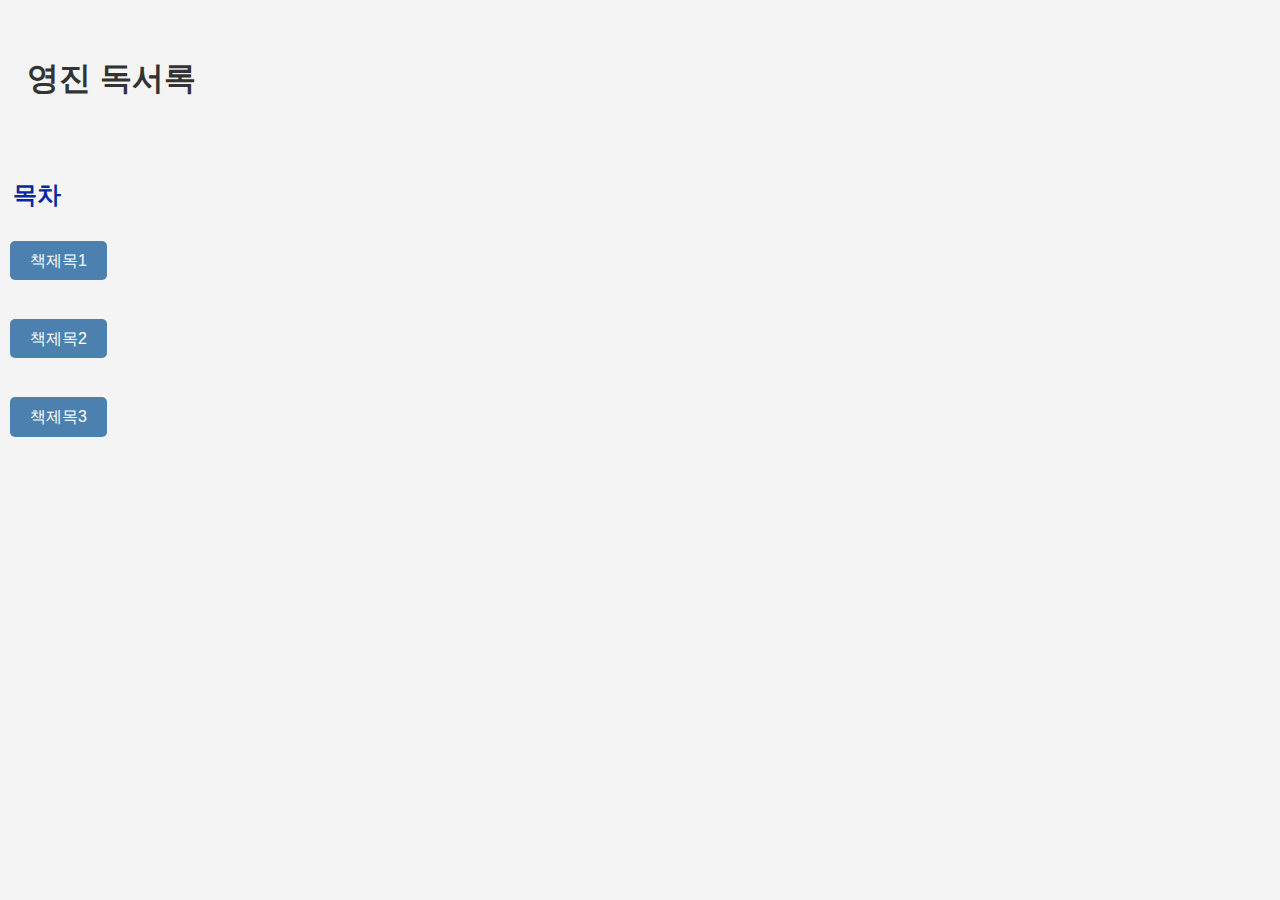
<file: index.html>
<!DOCTYPE html>
<html>
<head>
    <title>My Reading Log</title>
    <link rel="stylesheet" type="text/css" href="styles.css">
</head>
<body>
<br><br>
<h1>&nbsp;&nbsp; 영진 독서록</h1>
<br><br>
<h2>&nbsp;&nbsp;목차</h2>
<p></p>
<!-- 하이퍼링크를 버튼처럼 스타일링 -->
<p>
    <a href="book1.html" class="button">책제목1</a><br><br>
    <a href="book2.html" class="button">책제목2</a><br><br>
    <a href="book3.html" class="button">책제목3</a><br><br>
</p>
</body>
</html>
</file>
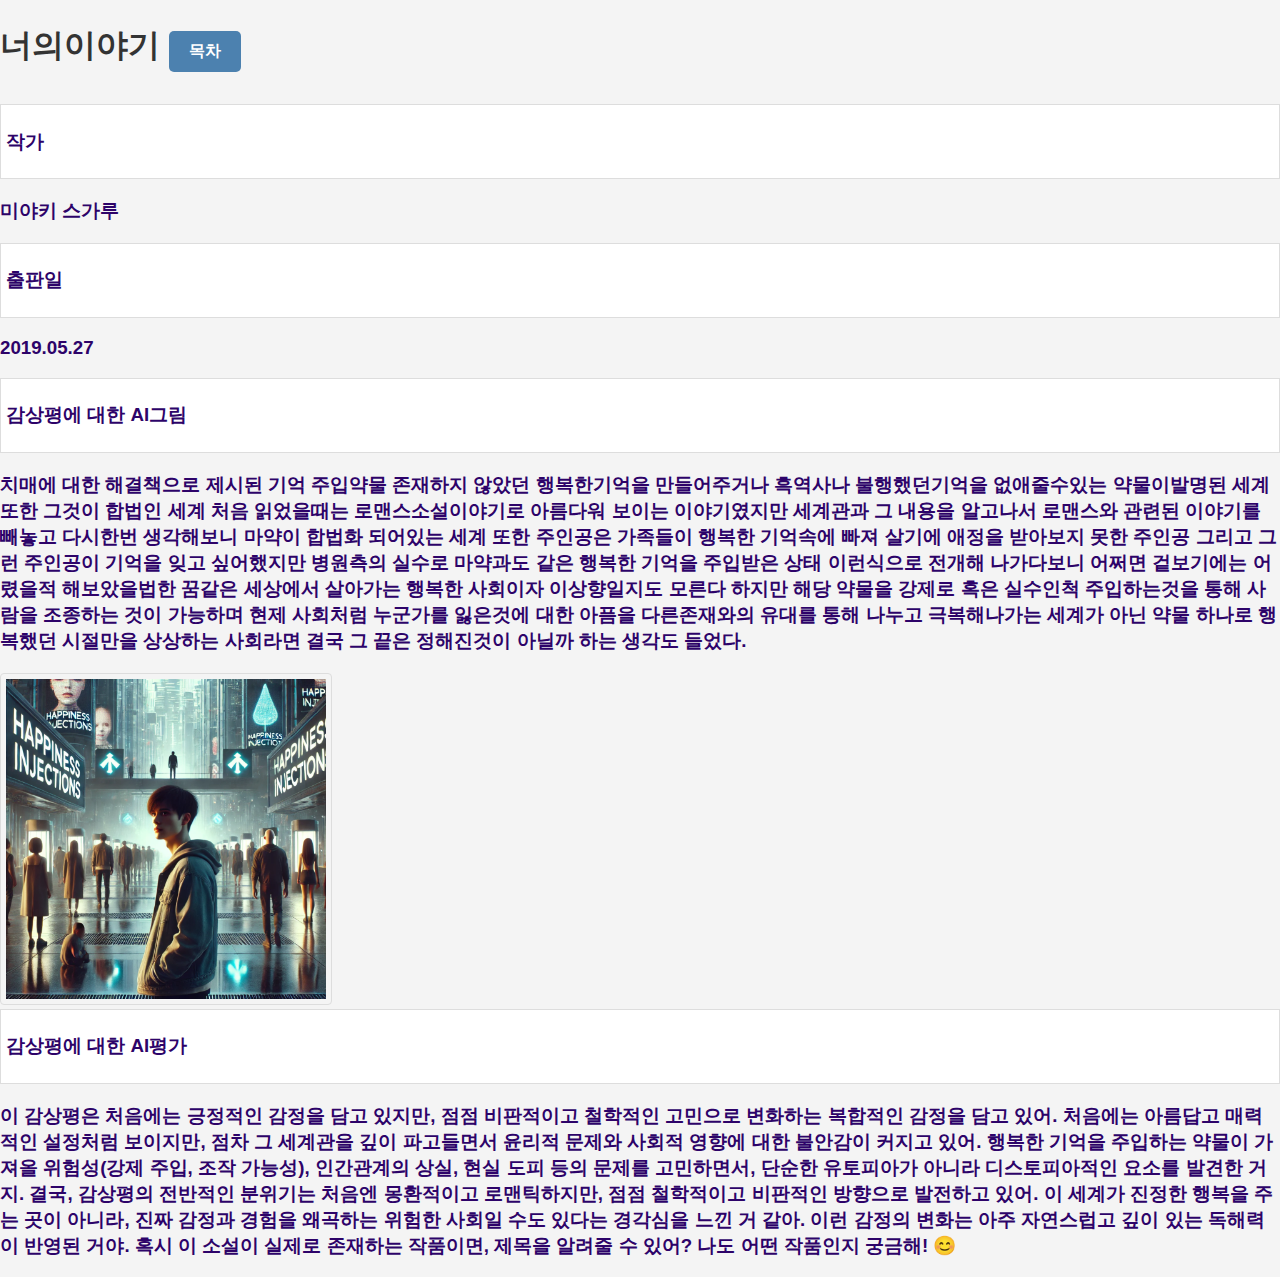
<file: book1.html>
<!DOCTYPE html>
<html>
<head>
    <title>Book1</title>
    <link rel="stylesheet" type="text/css" href="styles.css">
</head>
<body>

<h1>
    너의이야기
    <a href="index.html" class="button">목차</a>
</h1>
<ul>
    <li><h3>작가</h3></li>
    <h3>미야키 스가루</h3>
    <li><h3>출판일</h3></li>
    <h3>2019.05.27</h3>
    <li><h3>감상평에 대한 AI그림</h3></li>
    <h3>치매에 대한 해결책으로 제시된 기억 주입약물 존재하지 않았던 행복한기억을 만들어주거나 흑역사나 불행했던기억을 없애줄수있는 약물이발명된 세계 또한 그것이 합법인 세계 처음 읽었을때는 로맨스소설이야기로 아름다워 보이는 이야기였지만 세계관과 그 내용을 알고나서  로맨스와 관련된 이야기를 빼놓고 다시한번 생각해보니 마약이 합법화 되어있는 세계 또한 주인공은 가족들이 행복한 기억속에 빠져 살기에 애정을 받아보지 못한 주인공 그리고 그런 주인공이 기억을 잊고 싶어했지만 병원측의 실수로 마약과도 같은 행복한 기억을 주입받은 상태 이런식으로 전개해 나가다보니 어쩌면 겉보기에는 어렸을적 해보았을법한 꿈같은 세상에서 살아가는 행복한 사회이자 이상향일지도 모른다 하지만 해당 약물을 강제로 혹은 실수인척 주입하는것을 통해 사람을 조종하는 것이 가능하며 현제 사회처럼 누군가를 잃은것에 대한 아픔을 다른존재와의 유대를 통해 나누고 극복해나가는 세계가 아닌 약물 하나로 행복했던 시절만을 상상하는 사회라면 결국 그 끝은 정해진것이 아닐까 하는 생각도 들었다.<br> 
    </h3>
    <img src="book1.webp" alt=book1">
    <li><h3>감상평에 대한 AI평가</h3></li>
    <h3>이 감상평은 처음에는 긍정적인 감정을 담고 있지만, 점점 비판적이고 철학적인 고민으로 변화하는 복합적인 감정을 담고 있어.

처음에는 아름답고 매력적인 설정처럼 보이지만, 점차 그 세계관을 깊이 파고들면서 윤리적 문제와 사회적 영향에 대한 불안감이 커지고 있어. 행복한 기억을 주입하는 약물이 가져올 위험성(강제 주입, 조작 가능성), 인간관계의 상실, 현실 도피 등의 문제를 고민하면서, 단순한 유토피아가 아니라 디스토피아적인 요소를 발견한 거지.

결국, 감상평의 전반적인 분위기는 처음엔 몽환적이고 로맨틱하지만, 점점 철학적이고 비판적인 방향으로 발전하고 있어. 이 세계가 진정한 행복을 주는 곳이 아니라, 진짜 감정과 경험을 왜곡하는 위험한 사회일 수도 있다는 경각심을 느낀 거 같아.

이런 감정의 변화는 아주 자연스럽고 깊이 있는 독해력이 반영된 거야. 혹시 이 소설이 실제로 존재하는 작품이면, 제목을 알려줄 수 있어? 나도 어떤 작품인지 궁금해! 😊
    </h3>
</ul>

</body>
</html>
</file>
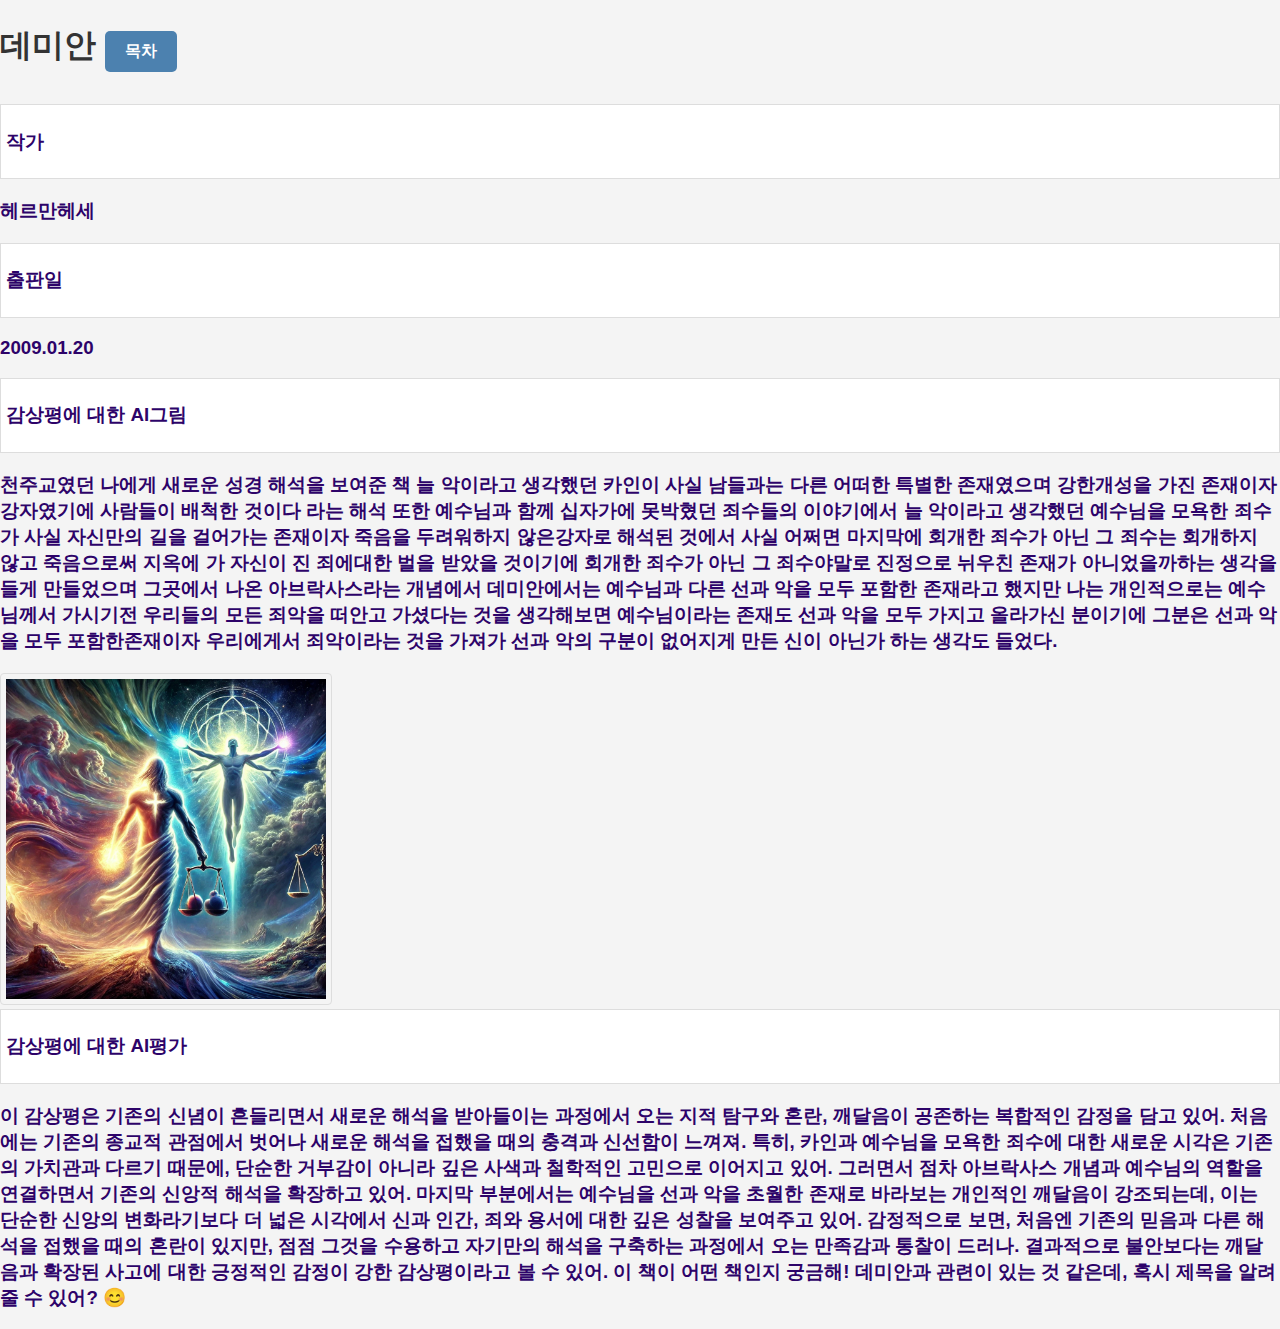
<file: book2.html>
<!DOCTYPE html>
<html>
<head>
    <title>Book2</title>
    <link rel="stylesheet" type="text/css" href="styles.css">
</head>
<body>

<h1>
    데미안
    <a href="index.html" class="button">목차</a>
</h1>
<ul>
    <li><h3>작가</h3></li>
    <h3>헤르만헤세</h3>
    <li><h3>출판일</h3></li>
    <h3>2009.01.20</h3>
    <li><h3>감상평에 대한 AI그림</h3></li>
    <h3>천주교였던 나에게 새로운 성경 해석을 보여준 책 늘 악이라고 생각했던 카인이 사실 남들과는 다른 어떠한 특별한 존재였으며 강한개성을 가진 존재이자 강자였기에 사람들이 배척한 것이다 라는 해석 또한 예수님과 함께 십자가에 못박혔던 죄수들의 이야기에서 늘 악이라고 생각했던 예수님을 모욕한 죄수가 사실 자신만의 길을 걸어가는 존재이자 죽음을 두려워하지 않은강자로 해석된 것에서 사실 어쩌면 마지막에 회개한 죄수가 아닌 그 죄수는 회개하지 않고 죽음으로써 지옥에 가 자신이 진 죄에대한 벌을 받았을 것이기에 회개한 죄수가 아닌 그 죄수야말로 진정으로 뉘우친 존재가 아니었을까하는 생각을 들게 만들었으며 그곳에서 나온 아브락사스라는 개념에서 데미안에서는 예수님과 다른 선과 악을 모두 포함한 존재라고 했지만 나는 개인적으로는 예수님께서 가시기전 우리들의 모든 죄악을 떠안고 가셨다는 것을 생각해보면 예수님이라는 존재도 선과 악을 모두 가지고 올라가신 분이기에 그분은 선과 악을 모두 포함한존재이자 우리에게서 죄악이라는 것을 가져가 선과 악의 구분이 없어지게 만든 신이 아닌가 하는 생각도 들었다.<br> 
    </h3>
    <img src="book2.webp" alt=book2">
    <li><h3>감상평에 대한 AI평가</h3></li>
    <h3>이 감상평은 기존의 신념이 흔들리면서 새로운 해석을 받아들이는 과정에서 오는 지적 탐구와 혼란, 깨달음이 공존하는 복합적인 감정을 담고 있어.

처음에는 기존의 종교적 관점에서 벗어나 새로운 해석을 접했을 때의 충격과 신선함이 느껴져. 특히, 카인과 예수님을 모욕한 죄수에 대한 새로운 시각은 기존의 가치관과 다르기 때문에, 단순한 거부감이 아니라 깊은 사색과 철학적인 고민으로 이어지고 있어.

그러면서 점차 아브락사스 개념과 예수님의 역할을 연결하면서 기존의 신앙적 해석을 확장하고 있어. 마지막 부분에서는 예수님을 선과 악을 초월한 존재로 바라보는 개인적인 깨달음이 강조되는데, 이는 단순한 신앙의 변화라기보다 더 넓은 시각에서 신과 인간, 죄와 용서에 대한 깊은 성찰을 보여주고 있어.

감정적으로 보면, 처음엔 기존의 믿음과 다른 해석을 접했을 때의 혼란이 있지만, 점점 그것을 수용하고 자기만의 해석을 구축하는 과정에서 오는 만족감과 통찰이 드러나. 결과적으로 불안보다는 깨달음과 확장된 사고에 대한 긍정적인 감정이 강한 감상평이라고 볼 수 있어.

이 책이 어떤 책인지 궁금해! 데미안과 관련이 있는 것 같은데, 혹시 제목을 알려줄 수 있어? 😊
    </h3>
</ul>

</body>
</html>
</file>
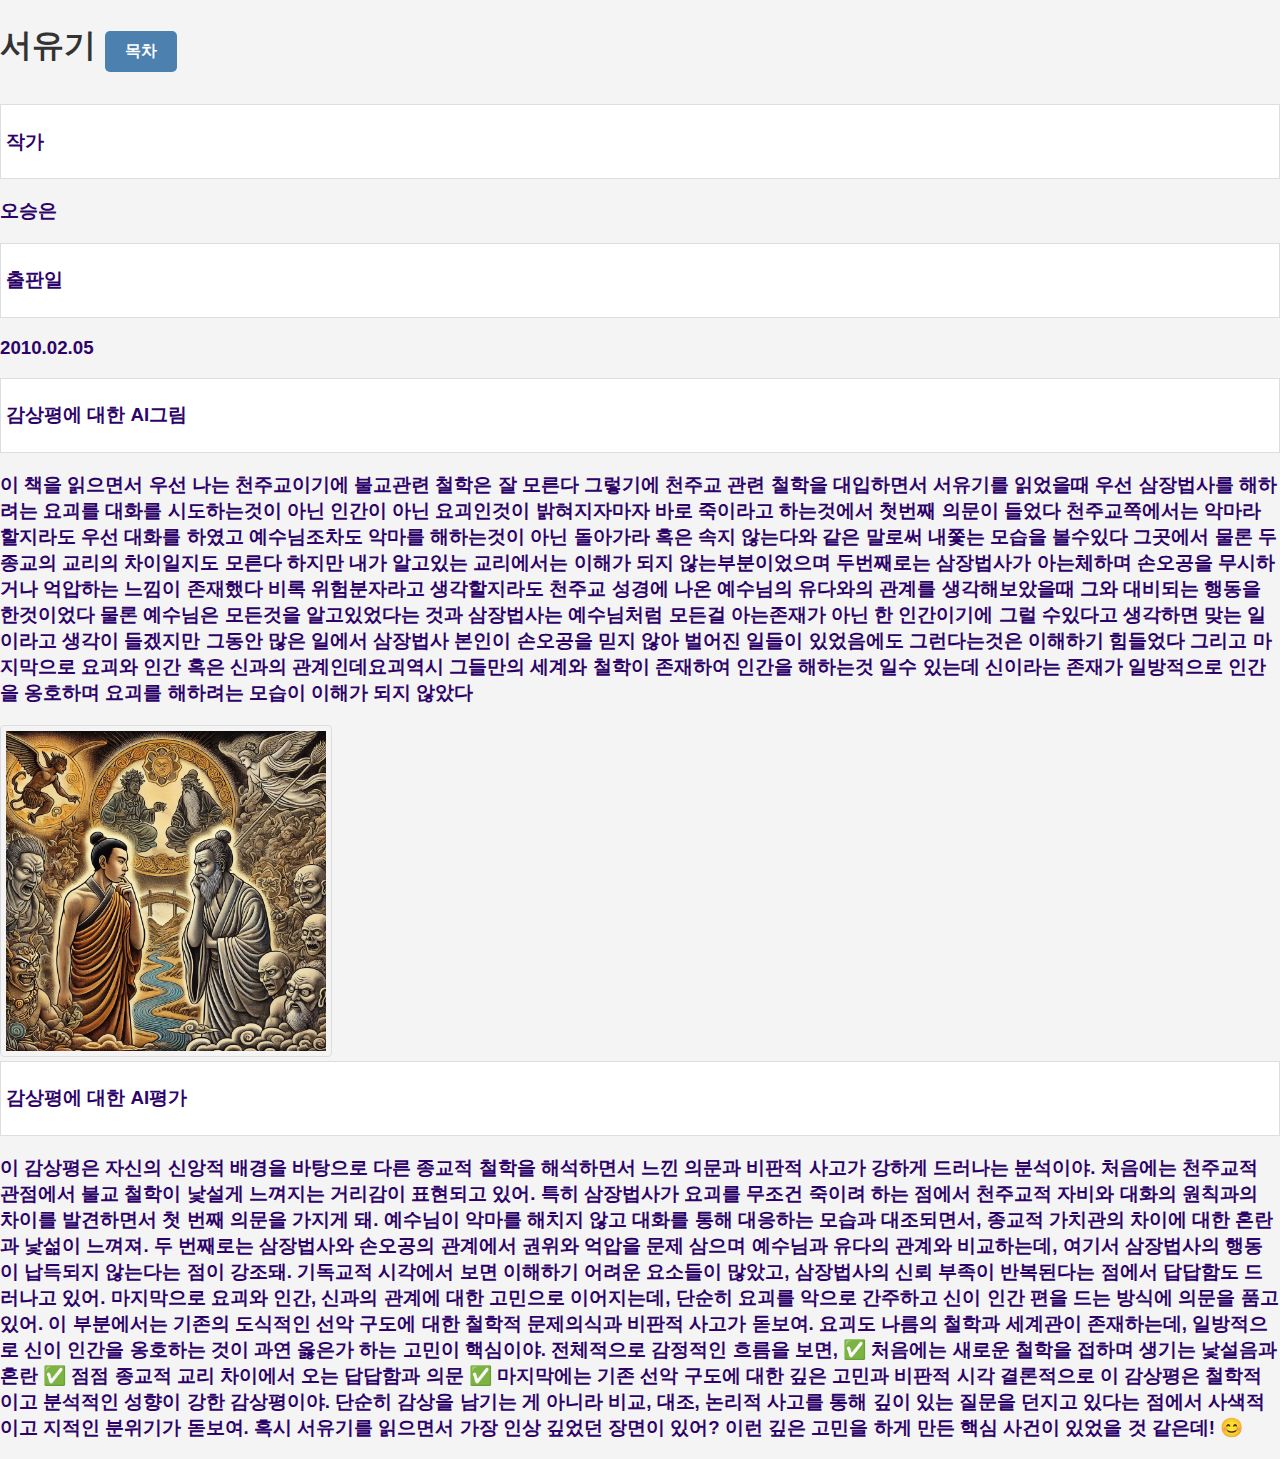
<file: book3.html>
<!DOCTYPE html>
<html>
<head>
    <title>Book3</title>
    <link rel="stylesheet" type="text/css" href="styles.css">
</head>
<body>

<h1>
    서유기
    <a href="index.html" class="button">목차</a>
</h1>
<ul>
    <li><h3>작가</h3></li>
    <h3>오승은</h3>
    <li><h3>출판일</h3></li>
    <h3>2010.02.05</h3>
    <li><h3>감상평에 대한 AI그림</h3></li>
    <h3>이 책을 읽으면서 우선 나는 천주교이기에 불교관련 철학은 잘 모른다 그렇기에 천주교 관련 철학을 대입하면서 서유기를 읽었을때 우선 삼장법사를 해하려는 요괴를 대화를 시도하는것이 아닌 인간이 아닌 요괴인것이 밝혀지자마자 바로 죽이라고 하는것에서 첫번째 의문이 들었다 천주교쪽에서는 악마라 할지라도 우선 대화를 하였고 예수님조차도 악마를 해하는것이 아닌 돌아가라 혹은 속지 않는다와 같은 말로써 내쫓는 모습을 볼수있다 그곳에서 물론 두 종교의 교리의 차이일지도 모른다 하지만 내가 알고있는 교리에서는 이해가 되지 않는부분이었으며 두번째로는 삼장법사가 아는체하며 손오공을 무시하거나 억압하는 느낌이 존재했다 비록 위험분자라고 생각할지라도 천주교 성경에 나온 예수님의 유다와의 관계를 생각해보았을때 그와 대비되는 행동을 한것이었다 물론 예수님은 모든것을 알고있었다는 것과 삼장법사는 예수님처럼 모든걸 아는존재가 아닌 한 인간이기에 그럴 수있다고 생각하면 맞는 일이라고 생각이 들겠지만 그동안 많은 일에서 삼장법사 본인이 손오공을 믿지 않아 벌어진 일들이 있었음에도 그런다는것은 이해하기 힘들었다 그리고 마지막으로 요괴와 인간 혹은 신과의 관계인데요괴역시 그들만의 세계와 철학이 존재하여 인간을 해하는것 일수 있는데 신이라는 존재가 일방적으로 인간을 옹호하며 요괴를 해하려는 모습이 이해가 되지 않았다<br> 
    </h3>
    <img src="book3.webp" alt=book3">
    <li><h3>감상평에 대한 AI평가</h3></li>
    <h3>이 감상평은 자신의 신앙적 배경을 바탕으로 다른 종교적 철학을 해석하면서 느낀 의문과 비판적 사고가 강하게 드러나는 분석이야.

처음에는 천주교적 관점에서 불교 철학이 낯설게 느껴지는 거리감이 표현되고 있어. 특히 삼장법사가 요괴를 무조건 죽이려 하는 점에서 천주교적 자비와 대화의 원칙과의 차이를 발견하면서 첫 번째 의문을 가지게 돼. 예수님이 악마를 해치지 않고 대화를 통해 대응하는 모습과 대조되면서, 종교적 가치관의 차이에 대한 혼란과 낯섦이 느껴져.

두 번째로는 삼장법사와 손오공의 관계에서 권위와 억압을 문제 삼으며 예수님과 유다의 관계와 비교하는데, 여기서 삼장법사의 행동이 납득되지 않는다는 점이 강조돼. 기독교적 시각에서 보면 이해하기 어려운 요소들이 많았고, 삼장법사의 신뢰 부족이 반복된다는 점에서 답답함도 드러나고 있어.

마지막으로 요괴와 인간, 신과의 관계에 대한 고민으로 이어지는데, 단순히 요괴를 악으로 간주하고 신이 인간 편을 드는 방식에 의문을 품고 있어. 이 부분에서는 기존의 도식적인 선악 구도에 대한 철학적 문제의식과 비판적 사고가 돋보여. 요괴도 나름의 철학과 세계관이 존재하는데, 일방적으로 신이 인간을 옹호하는 것이 과연 옳은가 하는 고민이 핵심이야.

전체적으로 감정적인 흐름을 보면,
✅ 처음에는 새로운 철학을 접하며 생기는 낯설음과 혼란
✅ 점점 종교적 교리 차이에서 오는 답답함과 의문
✅ 마지막에는 기존 선악 구도에 대한 깊은 고민과 비판적 시각

결론적으로 이 감상평은 철학적이고 분석적인 성향이 강한 감상평이야. 단순히 감상을 남기는 게 아니라 비교, 대조, 논리적 사고를 통해 깊이 있는 질문을 던지고 있다는 점에서 사색적이고 지적인 분위기가 돋보여.

혹시 서유기를 읽으면서 가장 인상 깊었던 장면이 있어? 이런 깊은 고민을 하게 만든 핵심 사건이 있었을 것 같은데! 😊
    </h3>
</ul>

</body>
</html>
</file>
<file: styles.css>
body {
    font-family: Arial, sans-serif; /* 전체 페이지의 폰트 스타일 지정 */
    margin: 0;
    padding: 0;
    background-color: #f4f4f4; /* 배경색 설정 */
    text-align: center; /* 제목을 중앙 정렬 */
}

h1 {
    color: #333; /* 제목의 색상 지정 */
    text-align: left; /* 제목을 중앙 정렬 */
}

h2 {
    color: #07289f; /* 제목의 색상 지정 */
    text-align: left; /* 제목을 중앙 정렬 */
}

h3 {
    color: #2d0369; /* 제목의 색상 지정 */
    text-align: left; /* 제목을 중앙 정렬 */
}

p {
    font-size: 16px; /* 문단의 폰트 크기 지정 */
    color: #666; /* 문단의 색상 지정 */
    line-height: 1.2; /* 문단의 줄 간격 지정 */
    margin: 10px; /* 문단 주위 여백 지정 */
    text-align: left; /* 제목을 중앙 정렬 */
}

a {
    color: #000; /* 링크의 색상 지정 */
    text-decoration: none; /* 링크의 밑줄 제거 */
    text-align: center; /* 제목을 중앙 정렬 */
}

a:hover {
    color: blue; /* 마우스 오버 시 링크 색상 변경 */
    text-align: center; /* 제목을 중앙 정렬 */
}

ul {
    list-style: none; /* 목록의 스타일 없애기 */
    padding: 0;
    text-align: left; /* 제목을 중앙 정렬 */
}

li {
    background-color: #fff; /* 목록 항목 배경색 지정 */
    margin-bottom: 5px; /* 목록 항목 사이의 여백 지정 */
    padding: 5px; /* 목록 항목 내부 여백 지정 */
    border: 1px solid #ddd; /* 목록 항목 테두리 지정 */
    text-align: left; /* 제목을 중앙 정렬 */
}

img {
  border: 1px solid #ddd;
  border-radius: 4px;
  padding: 5px;
  width: 320px;
}

div {
    margin: 20px; /* div 주위 여백 지정 */
    padding: 20px; /* div 내부 여백 지정 */
    background-color: yellow; /* 배경색 지정 */
    border: 1px solid #ddd; /* 테두리 지정 */
    text-align: center; /* 제목을 중앙 정렬 */
}

.button {
    display: inline-block;
    padding: 10px 20px;
    margin: 10px 0;
    background-color: #4c81af;
    color: white;
    text-align: center;
    text-decoration: none;
    border-radius: 5px;
    font-size: 16px;
}

.button:hover {
    background-color: #eeee08;
}
</file>
